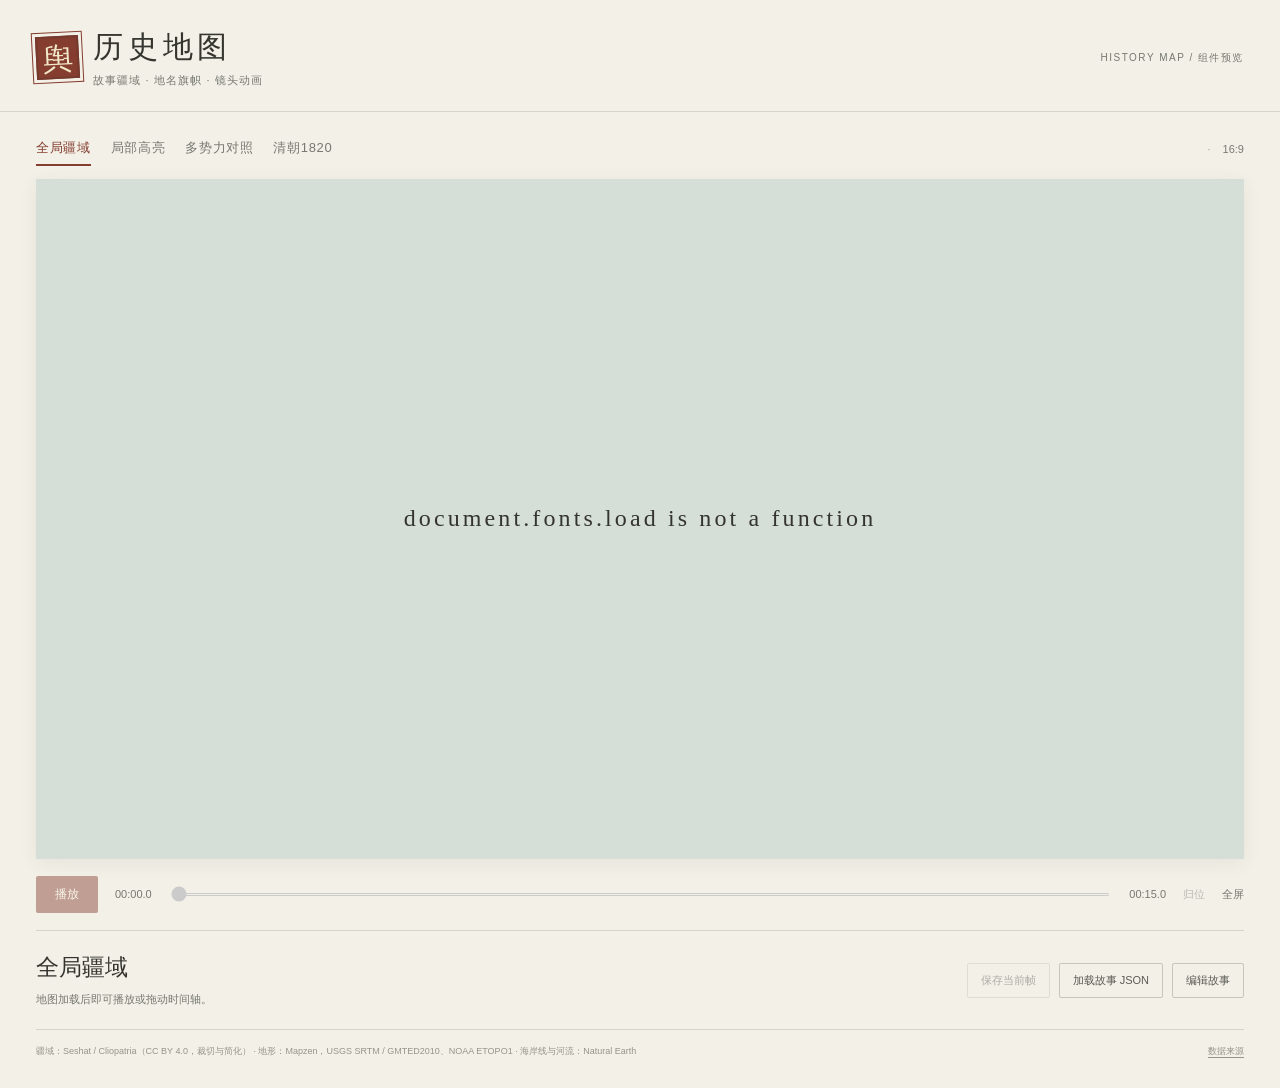
<file: assets/history-map/index.html>
<!doctype html>
<html lang="zh-CN">
<head>
  <meta charset="utf-8"><meta name="viewport" content="width=device-width,initial-scale=1">
  <title>历史地图组件 · 预览</title><link rel="stylesheet" href="./style.css">
</head>
<body>
  <header class="masthead"><div class="identity"><span class="seal" aria-hidden="true">舆</span><div><h1>历史地图</h1><p>故事疆域 · 地名旗帜 · 镜头动画</p></div></div><span class="edition">HISTORY MAP / 组件预览</span></header>
  <main>
    <nav class="scenes" aria-label="地图场景"><div id="scene-tabs" role="tablist"></div><div class="scene-meta"><span id="scene-year"></span><span class="dot">·</span><span>16:9</span></div></nav>
    <section class="map-stage" aria-label="地图预览"><canvas id="map" aria-label="历史疆域动画地图"></canvas><div id="loading" role="status">正在加载地形与疆域</div></section>
    <section class="transport" aria-label="动画播放控制"><button id="play" class="play" aria-label="播放动画" disabled>播放</button><span id="time" class="time">00:00.0</span><input id="seek" type="range" min="0" max="15" step="0.033333333" value="0" aria-label="动画时间" disabled><span id="duration" class="time">00:15.0</span><button id="restart" class="quiet" aria-label="回到开头" disabled>归位</button><button id="fullscreen" class="quiet" aria-label="全屏查看地图">全屏</button></section>
    <section class="below"><div class="description"><h2 id="scene-title">全局疆域</h2><p id="scene-note">地图加载后即可播放或拖动时间轴。</p></div><div class="actions"><button id="download" class="outline" disabled>保存当前帧</button><label class="outline import">加载故事 JSON<input type="file" id="import" accept=".json,application/json"></label><button id="settings" class="outline" aria-expanded="false">编辑故事</button></div></section>
    <section id="editor-panel" hidden><label for="scene-json">修改疆域、地名、旗帜及镜头参数</label><textarea id="scene-json" spellcheck="false"></textarea><div class="editor-actions"><span id="editor-error" role="alert"></span><button id="apply" class="play">应用场景</button></div></section>
    <footer><p id="source-credit">疆域：Seshat / Cliopatria（CC BY 4.0，裁切与简化） · 地形：Mapzen，USGS SRTM / GMTED2010、NOAA ETOPO1 · 海岸线与河流：Natural Earth</p><a href="./data/sources.json" target="_blank" rel="noopener">数据来源</a></footer>
  </main>
  <script type="module" src="./demo.mjs"></script>
</body>
</html>
</file>
<file: assets/history-map/style.css>
:root{color-scheme:light;--paper:#f3f0e8;--ink:#34352f;--muted:#777970;--red:#843d2e;--line:#d8d4c7;--serif:"STKaiti","KaiTi","楷体",serif}
*{box-sizing:border-box}body{margin:0;background:var(--paper);color:var(--ink);font-family:"Microsoft YaHei",sans-serif}button,input,textarea{font:inherit}button,.import{cursor:pointer}button:disabled{cursor:wait;opacity:.45}button:focus-visible,a:focus-visible,input:focus-visible,textarea:focus-visible,.import:focus-within{outline:2px solid var(--red);outline-offset:4px}button{border:0}.masthead{max-width:1540px;margin:auto;padding:27px 36px 23px;display:flex;justify-content:space-between;align-items:center;border-bottom:1px solid var(--line)}.identity{display:flex;gap:14px;align-items:center}.seal{width:43px;height:43px;display:grid;place-items:center;background:var(--red);color:#f1e7c9;border:2px solid #743a2d;outline:1px solid var(--red);outline-offset:3px;font:31px var(--serif);transform:rotate(-3deg)}h1{font:30px var(--serif);letter-spacing:.16em;margin:0 0 5px}.identity p{font-size:11px;letter-spacing:.1em;margin:0;color:var(--muted)}.edition{font-size:10px;letter-spacing:.15em;color:var(--muted)}main{max-width:1540px;margin:auto;padding:0 36px}.scenes{display:flex;align-items:center;justify-content:space-between;padding:20px 0 13px;gap:10px}#scene-tabs{display:flex;gap:20px}.scene-tab{background:none;padding:7px 0;border-bottom:2px solid transparent;color:var(--muted);font-size:13px;letter-spacing:.05em}.scene-tab[aria-selected=true]{color:var(--red);border-bottom-color:var(--red)}.scene-meta{display:flex;align-items:center;gap:12px;font-size:11px;color:var(--muted)}.dot{color:#a5a499}.map-stage{position:relative;width:100%;aspect-ratio:16/9;background:#a5c0cc;overflow:hidden;box-shadow:0 4px 18px #35352012}canvas{display:block;width:100%;height:100%;object-fit:contain}.map-stage:fullscreen{display:grid;place-items:center;background:#171e20}.map-stage:fullscreen canvas{width:100vw;height:100vh;object-fit:contain}#loading{position:absolute;inset:0;display:grid;place-items:center;background:#e0e3dbd9;font:24px var(--serif);letter-spacing:.13em}#loading[hidden]{display:none}.transport{display:flex;align-items:center;gap:17px;padding:17px 0;border-bottom:1px solid var(--line)}.play{background:var(--red);color:#fff8e8;padding:10px 19px;border-radius:2px;font-size:12px;white-space:nowrap}.time{font-size:11px;font-variant-numeric:tabular-nums;color:var(--muted)}input[type=range]{flex:1;accent-color:var(--red);height:3px;min-width:30px;cursor:pointer}.quiet{background:none;color:var(--muted);font-size:11px;white-space:nowrap;padding:8px 0}.quiet:hover{color:var(--red)}.below{display:flex;justify-content:space-between;gap:24px;padding:21px 0 20px;align-items:center}.description h2{font:23px var(--serif);margin:0 0 7px}.description p{font-size:11px;color:var(--muted);line-height:1.8;margin:0}.actions{display:flex;gap:9px;flex-shrink:0}.outline{display:inline-flex;align-items:center;justify-content:center;padding:9px 13px;background:transparent;border:1px solid #c9c5b8;border-radius:2px;color:#5a5b52;font-size:11px;white-space:nowrap}.outline:hover{border-color:var(--red);color:var(--red)}.import input{position:absolute;width:1px;height:1px;opacity:0}.editor-actions{display:flex;align-items:center;justify-content:space-between;padding-top:12px;gap:15px}#editor-panel{padding:18px 0 24px;border-top:1px solid var(--line)}#editor-panel>label{display:block;font-size:12px;color:var(--muted);margin-bottom:11px}textarea{width:100%;min-height:300px;background:#fcfaf4;border:1px solid var(--line);padding:15px;font:12px/1.65 Consolas,monospace;color:#45453d;resize:vertical}#editor-error{font-size:12px;color:#a03c2e}footer{display:flex;gap:20px;justify-content:space-between;padding:14px 0 28px;border-top:1px solid var(--line);font-size:9px;color:#94958a;line-height:1.7}footer p{margin:0}footer a{color:inherit;white-space:nowrap;text-underline-offset:3px}@media(min-width:1700px){main,.masthead{max-width:1680px}.masthead{padding-top:35px}}@media(max-width:800px){.masthead{padding:20px 17px}.edition{display:none}main{padding:0 17px}#scene-tabs{gap:18px}.scene-meta{font-size:10px;gap:5px}.transport{gap:10px}.below{align-items:flex-start;flex-direction:column;gap:14px}.actions{width:100%}.outline{flex:1}.quiet{font-size:10px}footer{font-size:8px}.time{font-size:10px}h1{font-size:26px}.identity p{font-size:9px}.scene-tab{font-size:12px}}
</file>
